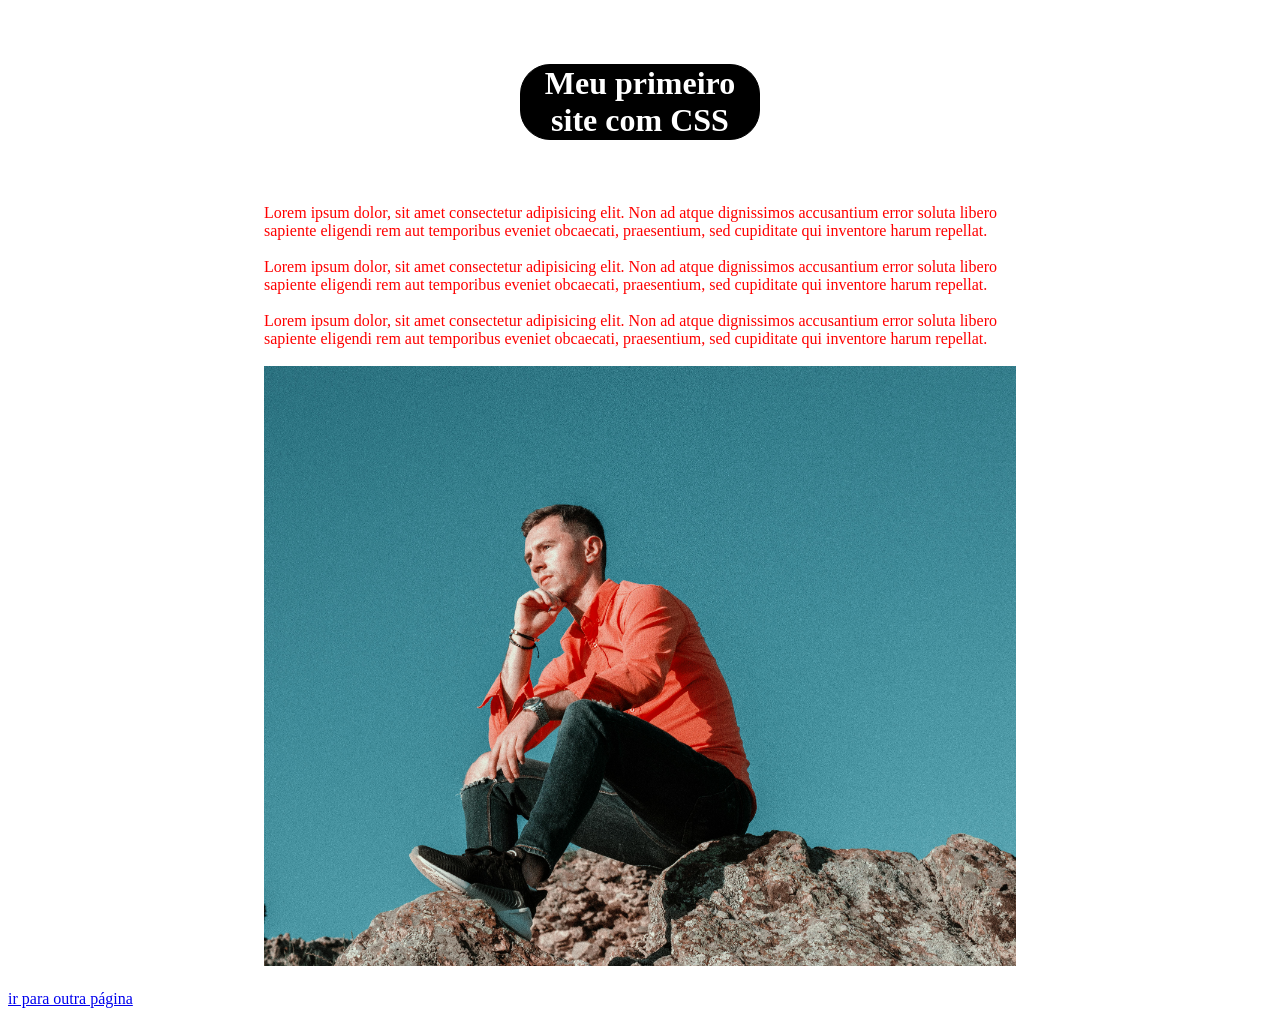
<file: index.html>
<!DOCTYPE html>
<html lang="pt-br ">
    <head>
        <meta charset="UTF-8">
        <meta name="viewport" content="width=device-width, initial-scale=1.0">
        <title>aprendendo-css</title>
        <link rel="stylesheet" href="css/estilo.css">
    </head>
    <body>
        <h1 >Meu primeiro site com CSS</h1>
        <p>Lorem ipsum dolor, sit amet consectetur adipisicing elit. Non ad atque dignissimos accusantium error soluta libero sapiente eligendi rem aut temporibus eveniet obcaecati, praesentium, sed cupiditate qui inventore harum repellat.</p>
        <p>Lorem ipsum dolor, sit amet consectetur adipisicing elit. Non ad atque dignissimos accusantium error soluta libero sapiente eligendi rem aut temporibus eveniet obcaecati, praesentium, sed cupiditate qui inventore harum repellat.</p>
        <p>Lorem ipsum dolor, sit amet consectetur adipisicing elit. Non ad atque dignissimos accusantium error soluta libero sapiente eligendi rem aut temporibus eveniet obcaecati, praesentium, sed cupiditate qui inventore harum repellat.</p>
        
        <div class="exemplo-back">   
           
        </div>
        <a href="outra.html">ir para outra página</a>
    </body>
</html>
</file>
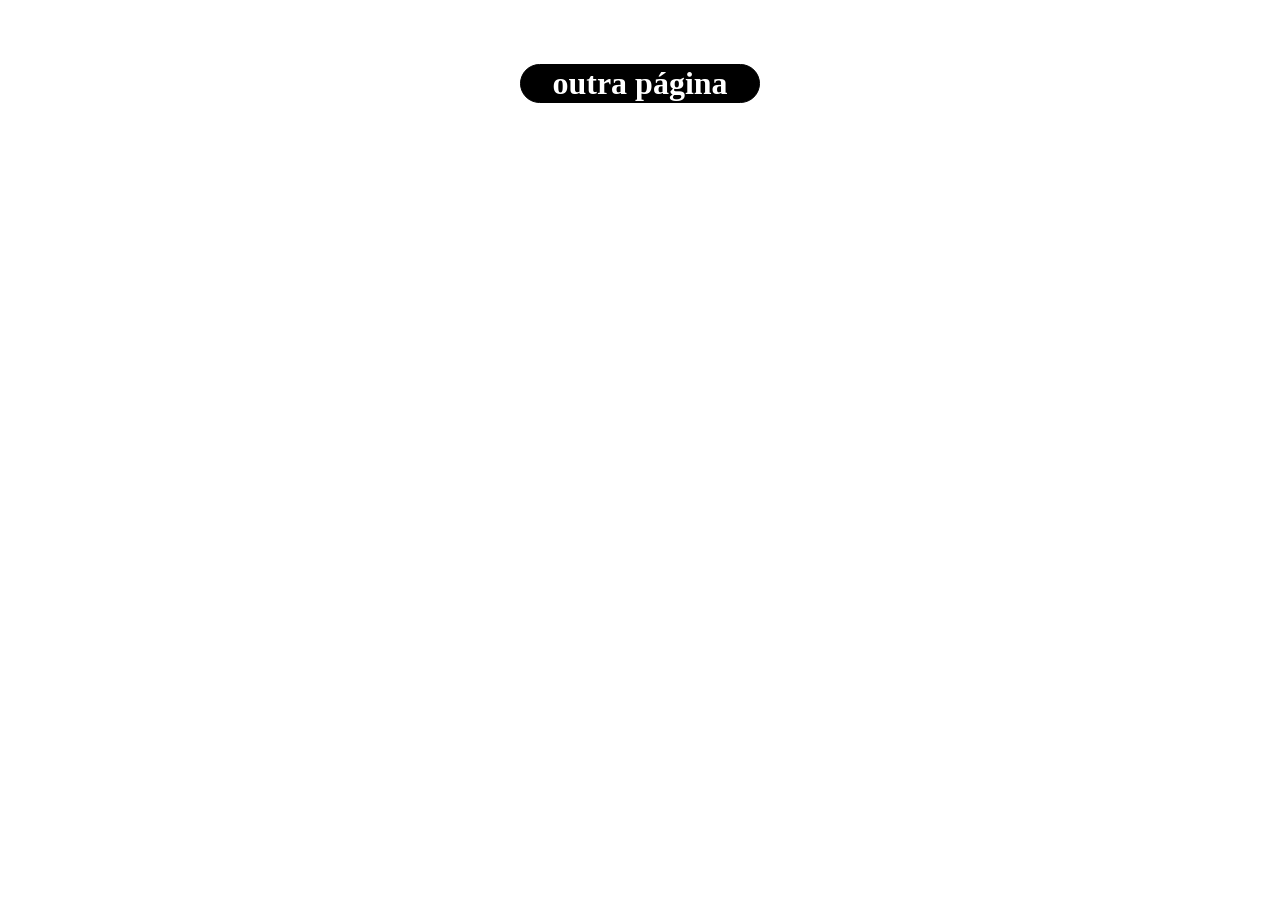
<file: outra.html>
<!DOCTYPE html>
<html lang="pt-br">
    <head>
        <meta charset="UTF-8">
        <meta name="viewport" content="width=device-width, initial-scale=1.0">
        <title>outra página</title>
        <link rel="stylesheet" href="css/estilo.css">
    </head>
    <body>
        <h1>outra página</h1>
    </body>
</html>
</file>
<file: css/estilo.css>
body{
    background-color: white;
}
h1{
    color: #ffffff;
    border: 1px solid black;
    border-radius: 30px;
    text-align: center;
    background: black;
    margin: 64px 512px 64px 512px;
}
p{
    color: red;
    /* margin-bottom: 40px;
    margin-left: 10px; */
    margin: 0px 256px 18px 256px;
}
.exemplo-back {
    height: 600px;
    background-image:url(../img/pexels-andrei-iusco-23254751-6661600.jpg);
    background-size:cover;
    background-repeat: no-repeat;
    background-position: center;
    margin: 0px 256px 24px 256px;
}
</file>
